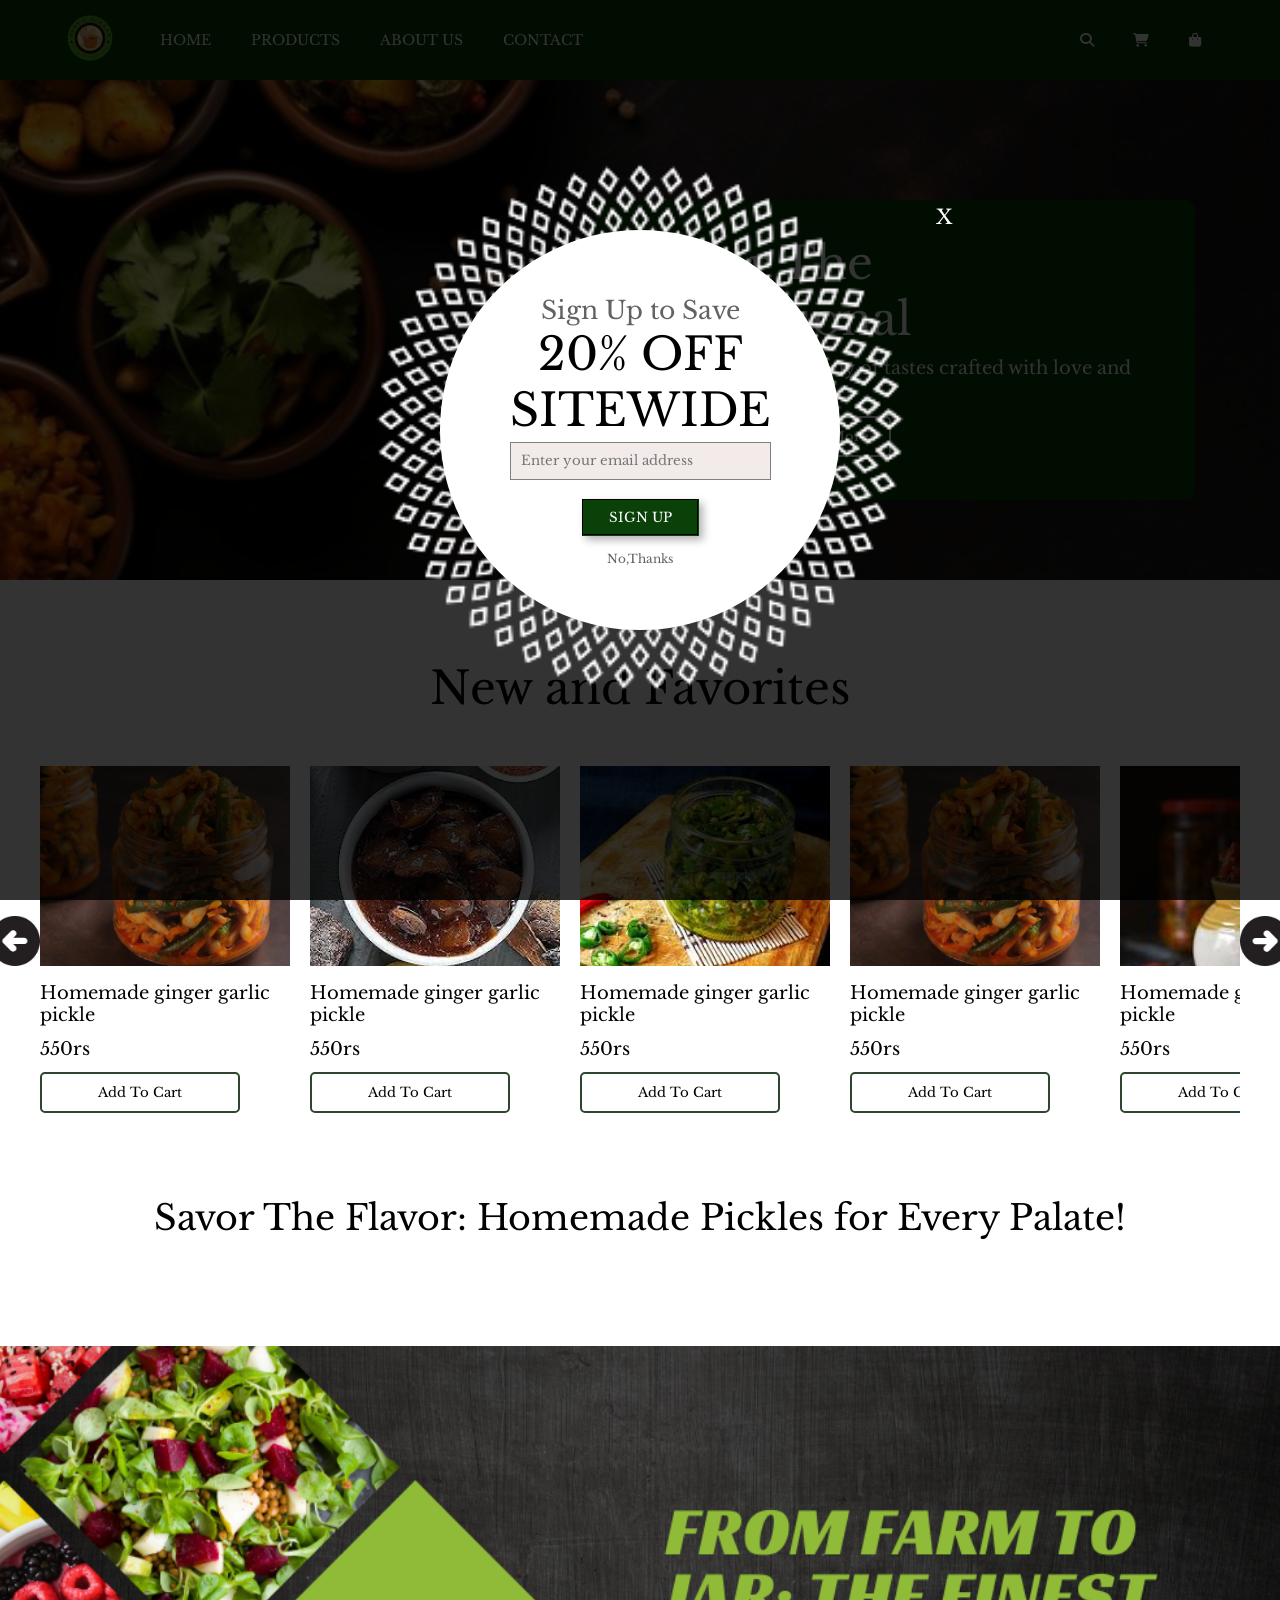
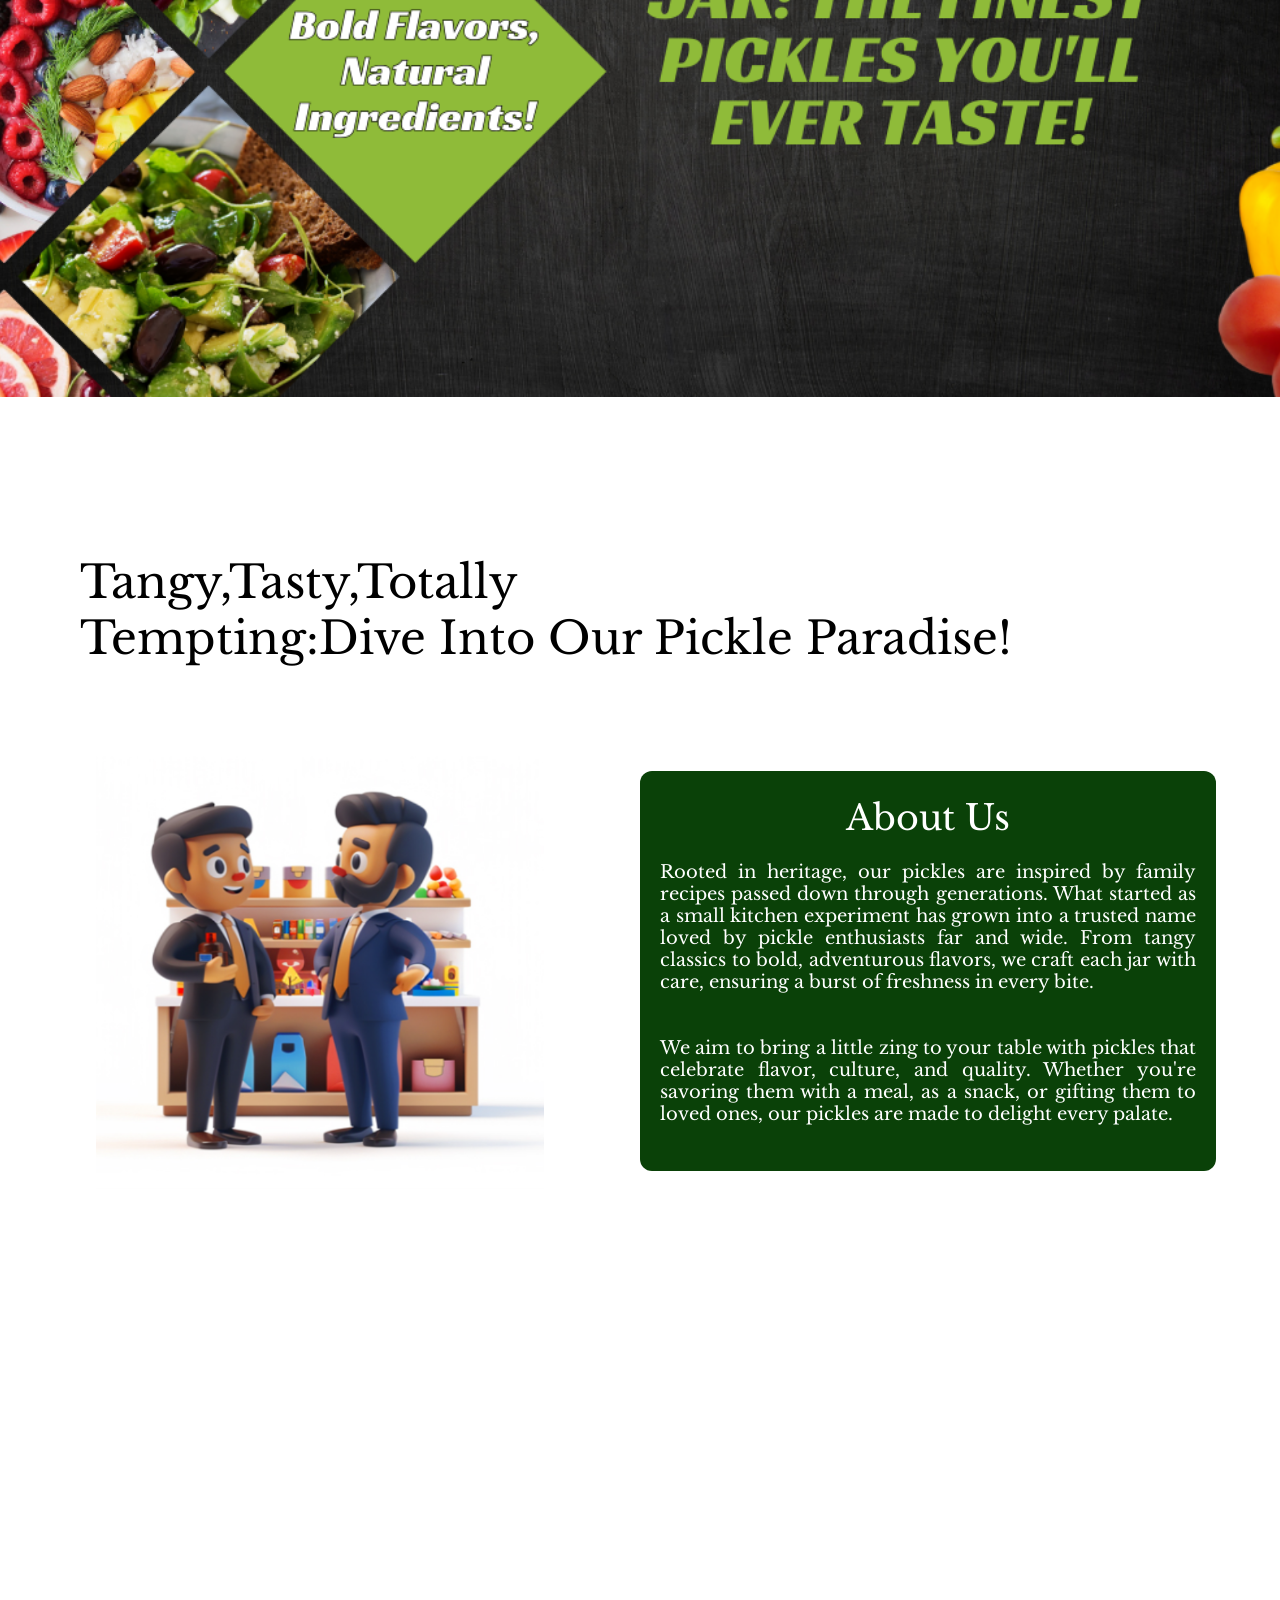
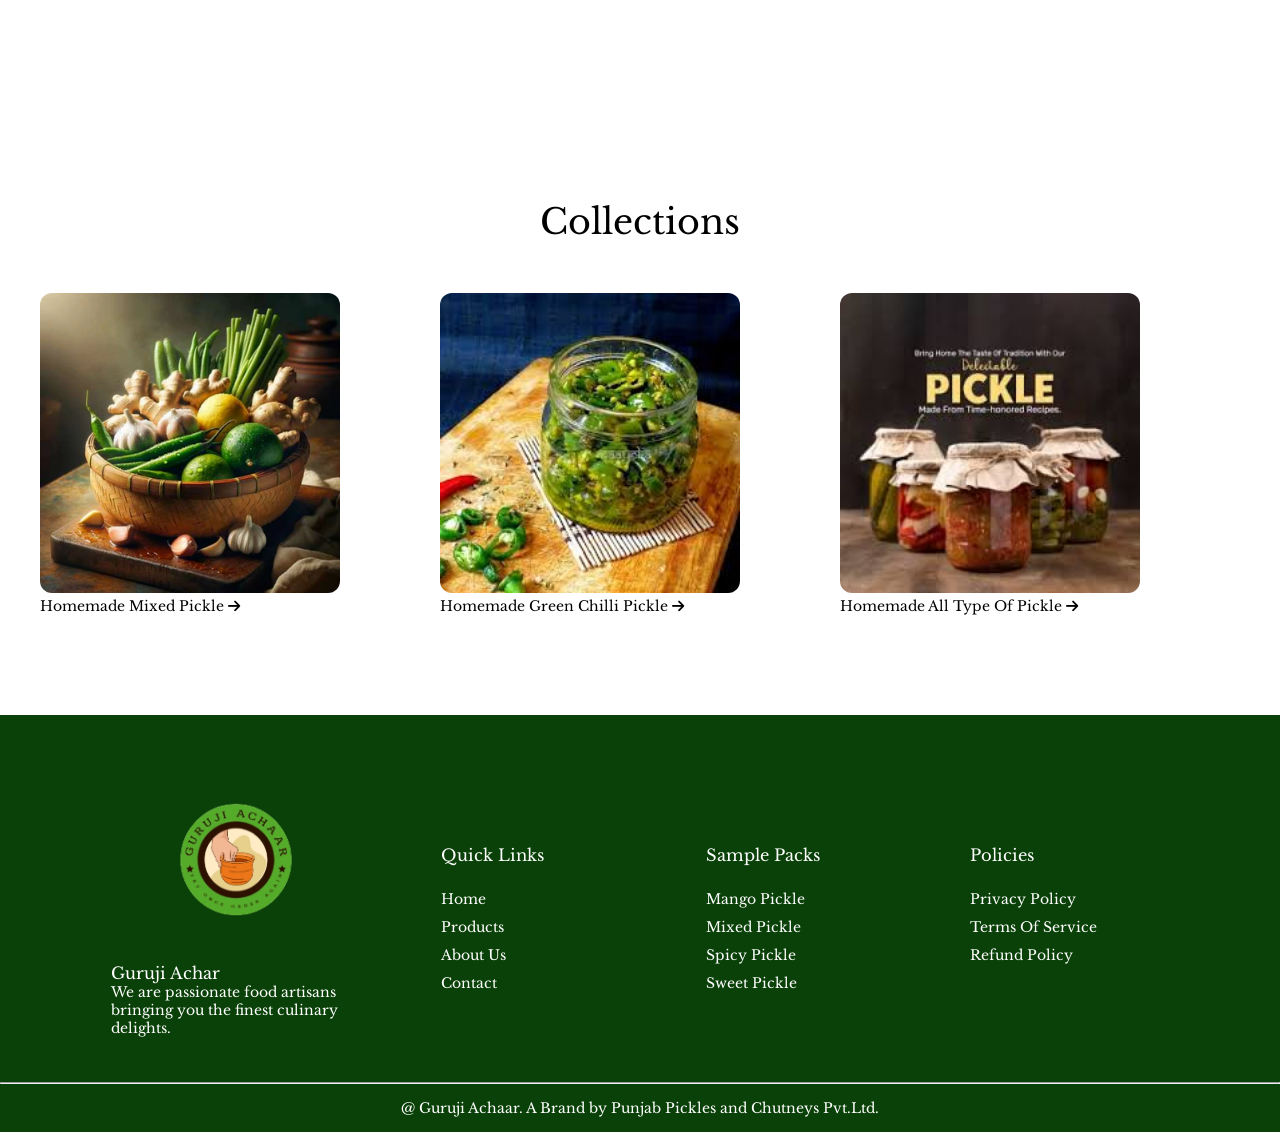
<file: index.html>
<!DOCTYPE html>
<html lang="en">
<head>
    <meta charset="UTF-8">
    <meta name="viewport" content="width=device-width, initial-scale=1.0">
    <title>PICKLE WEB</title>
    <link rel="stylesheet" href="https://cdnjs.cloudflare.com/ajax/libs/font-awesome/6.7.2/css/all.min.css" integrity="sha512-Evv84Mr4kqVGRNSgIGL/F/aIDqQb7xQ2vcrdIwxfjThSH8CSR7PBEakCr51Ck+w+/U6swU2Im1vVX0SVk9ABhg==" crossorigin="anonymous" referrerpolicy="no-referrer" />
    <link rel="stylesheet" href="https://cdn.jsdelivr.net/npm/swiper@11/swiper-bundle.min.css" />
    <link rel="stylesheet" href="style.css">
    <link rel="icon" href="images/pickle logo.png">
</head>
<body onload="openpopup()">
    <header>
        <nav class="navbar">
            <div class="logo-content">
            <div class="logo">
                <img src="images/pickle logo.png" alt="logo">
            </div>
            <div class="list-contents">
                <ul>
                    <li><a href="" class="active">HOME</a></li>
                    <li><a href="#">PRODUCTS</a></li>
                    <li><a href="#">ABOUT US</a></li>
                    <li><a href="#">CONTACT</a></li>
                </ul>
            </div>
        </div>
            <div class="icons">
                <i class="fa-solid fa-magnifying-glass"></i>
                <i class="fa-solid fa-cart-shopping"></i>
                <i class="fa-solid fa-bag-shopping"></i>
            </div>
        </nav>
    </header>

    <!-- mobile header starts here -->
     <div class="mb-header">
        <div class="mb-logo">
            <img src="images/pickle logo.png">
        </div>
        <div class="lists">
            <i class="fa-solid fa-bars"></i>
        </div>
     </div>
     <div class="mb-sidebar">
        <button class="mb-close">X</button>
        <ul>
            <li>Home</li>
            <li>Products</li>
            <li>Menu</li>
            <li>Services</li>
            <li>About Us</li>
            <li>Contact Us</li>
        </ul>
    </div>
    <!-- banner starts here -->
     <section class="sec-2">
        <div class="banner">
            <div class="right-box">
                <h2>Savor The Exceptional</h2>
                <p>Indulge in a Symphony of tastes crafted with love and expertise.</p>
                <div class="buttons">
                    <button class="btn-1">Shop Now</button>
                    <button class="btn-2">Learn More</button>
                </div>
            </div>
        </div>
     </section>

     <!-- section 3 starts here -->
    
      <section class="sec-3">
        <h2>New and Favorites</h2>
        <div class="all-boxes">
            <div class="backward">
                <img src="images/arrow.png" class="back-btn" id="back-btn" onclick="slideLeft()">
            </div>
            <div class="cards" id="gallery" >
                <div class="box">
                    <div class="image">
                        <img src="images/ginger.jpg" alt="pickle">
                    </div>
                    <div class="para">
                        <p style="padding-top: 12px;">Homemade ginger garlic pickle</p>
                        <p>550rs</p>
                        <div class="box-btn">
                        <button>Add To Cart</button>
                    </div>
                    </div>
                </div>

                <div class="box">
                    <div class="image">
                        <img src="images/lemon2.jpeg" alt="pickle">
                    </div>
                    <div class="para">
                        <p style="padding-top: 12px;">Homemade ginger garlic pickle</p>
                        <p>550rs</p>
                        <div class="box-btn">
                        <button>Add To Cart</button>
                    </div>
                    </div>
                </div>

                <div class="box">
                    <div class="image">
                        <img src="images/green.jpeg" alt="pickle">
                    </div>
                    <div class="para">
                        <p style="padding-top: 12px;">Homemade ginger garlic pickle</p>
                        <p>550rs</p>
                        <div class="box-btn">
                        <button>Add To Cart</button>
                    </div>
                    </div>
                </div>

                <div class="box">
                    <div class="image">
                        <img src="images/ginger.jpg" alt="pickle">
                    </div>
                    <div class="para">
                        <p style="padding-top: 12px;">Homemade ginger garlic pickle</p>
                        <p>550rs</p>
                        <div class="box-btn">
                        <button>Add To Cart</button>
                    </div>
                    </div>
                </div>

                <div class="box">
                    <div class="image">
                        <img src="images/laalmirch.jfif" alt="pickle">
                    </div>
                    <div class="para">
                        <p style="padding-top: 12px;">Homemade ginger garlic pickle</p>
                        <p>550rs</p>
                        <div class="box-btn">
                        <button>Add To Cart</button>
                    </div>
                    </div>
                </div>
                
                <div class="box">
                    <div class="image">
                        <img src="images/laalmirch.jfif" alt="pickle">
                    </div>
                    <div class="para">
                        <p style="padding-top: 12px;">Homemade ginger garlic pickle</p>
                        <p>550rs</p>
                        <div class="box-btn">
                        <button>Add To Cart</button>
                    </div>
                    </div>
                </div>

                <div class="box">
                    <div class="image">
                        <img src="images/laalmirch.jfif" alt="pickle">
                    </div>
                    <div class="para">
                        <p style="padding-top: 12px;">Homemade ginger garlic pickle</p>
                        <p>550rs</p>
                        <div class="box-btn">
                        <button>Add To Cart</button>
                    </div>
                    </div>
                </div>
            </div>
            <div class="forward">
                <img src="images/arrow.png"  class="forward-btn" onclick="slideright()" id="forward-btn">
            </div>
        </div>
      </section>

<!-- section 4 starts here -->
 <div class="heading-4">
    <h2>Savor The Flavor: Homemade Pickles for Every Palate!</h2>
 </div>
 

    <!-- Swiper -->
    <div class="swiper mySwiper">
      <div class="swiper-wrapper">
        <div class="swiper-slide">
            <img src="images/pickle-banner-new.png">
        </div>
        <div class="swiper-slide">
            <img src="images/banners.jpg">
        </div>
        <div class="swiper-slide">
            <img src="images/banner3.avif">
        </div>
        <div class="swiper-slide">
            <img src="images/banner.jpg">
        </div>
        <div class="swiper-slide">
            <img src="images/images (4).jfif">
        </div>
      </div>
     
    </div>
  
  
    <!-- section 5 starts here -->
     <section class="sec-5">
        <h2>Tangy,Tasty,Totally
            <br>
            Tempting:Dive Into Our Pickle Paradise!
        </h2>
        <div class="about-us-sec">
            <div class="about-left">
                <img src="images/package2.png">
            </div>
            <div class="about-right">
                <div class="about-box">
                    <h3>About Us</h3>
                    <p>Rooted in heritage, our pickles are inspired by family recipes passed down through generations. What started as a small kitchen experiment has grown into a trusted name loved by pickle enthusiasts far and wide. From tangy classics to bold, adventurous flavors, we craft each jar with care, ensuring a burst of freshness in every bite.</p>
                    <p>We aim to bring a little zing to your table with pickles that celebrate flavor, culture, and quality. Whether you're savoring them with a meal, as a snack, or gifting them to loved ones, our pickles are made to delight every palate.</p>
                </div>
            </div>
        </div>
     </section>

     <!-- video section starts here -->
      <div class="pickle-video" style="padding-bottom:100px; background: #fff;" >
        <iframe width="100%" height="450" src="https://www.youtube.com/embed/49QhFQaXgY0?si=_O1oQBa2xfXbMRQ2" title="YouTube video player" frameborder="0" allow="accelerometer; autoplay; clipboard-write; encrypted-media; gyroscope; picture-in-picture; web-share" referrerpolicy="strict-origin-when-cross-origin" allowfullscreen></iframe>
      </div>

     <!-- section 6 starts here -->
      <div class="heading-6">
     <h2>Collections</h2>
    </div>
      <section class="sec-6">
        <div class="all-cards-6">
            <div class="box-6">
                <img src="images/pickle-new.jpg">
                <p>Homemade Mixed Pickle
                    <i class="fa-solid fa-arrow-right"></i>
                </p>
            </div>
            <div class="box-6">
                <img src="images/green.jpeg">
                <p>Homemade Green Chilli Pickle
                    <i class="fa-solid fa-arrow-right"></i>
                </p>
            </div>
            <div class="box-6">
                <img src="images/about.jpeg">
                <p>Homemade All Type Of Pickle <i class="fa-solid fa-arrow-right"></i></p>
            </div>
        </div>
      </section>

      <!-- footer starts here -->
       <footer>
        <div class="all-footer-contents">
            <div class="footer-box-1">
                <img src="images/pickle logo.png">
                <h3>Guruji Achar</h3>
                <p>We are passionate food artisans bringing 
                    you the finest culinary delights.
                </p>
            </div>
            <div class="footer-box-2">
                <h3>Quick Links</h3>
                <ul>
                    <li>Home</li>
                    <li>Products</li>
                    <li>About Us</li>
                    <li>Contact</li>
                </ul>
            </div>
            <div class="footer-box-2">
                <h3>Sample Packs</h3>
                <ul>
                    <li>Mango Pickle</li>
                    <li>Mixed Pickle</li>
                    <li>Spicy Pickle</li>
                    <li>Sweet Pickle</li>
                </ul>
            </div>
            <div class="footer-box-2">
                <h3>Policies</h3>
                <ul>
                    <li>Privacy Policy</li>
                    <li>Terms Of Service</li>
                    <li>Refund Policy</li>
                </ul>
            </div>
        </div>
       </footer>

       <!-- footer 2 starts here -->
        <hr>
        <div class="footer2">
            <p>@ Guruji Achaar. A Brand by Punjab Pickles and Chutneys Pvt.Ltd.</p>
        </div>

       <!-- popup starts here -->
       <div class="backdrop" id="popup">
      
        <div class="popup-bg">
            <div class="close">
                <button id="'close" onclick="closepopup()">X</button>
            </div>
            <div class="popup-content">
                
               <div class="popup-text">
                <p>Sign Up to Save</p>
                <h2>20% OFF <br>
                SITEWIDE
                </h2>
                <form>
                    <input type="email" name="email" placeholder="Enter your email address">
                    <div class="popup-button">
                        <button>SIGN UP</button>
                    </div>
                        <p class="sub-text">No,Thanks</p>
                    
                </form>
               </div>
            </div>
        </div>
     </div>

    <script src="https://cdn.jsdelivr.net/npm/swiper@11/swiper-bundle.min.js"></script>
    <script src="https://ajax.googleapis.com/ajax/libs/jquery/3.7.1/jquery.min.js"></script>
    <script src="script.js"></script>
</body>
</html>
</file>
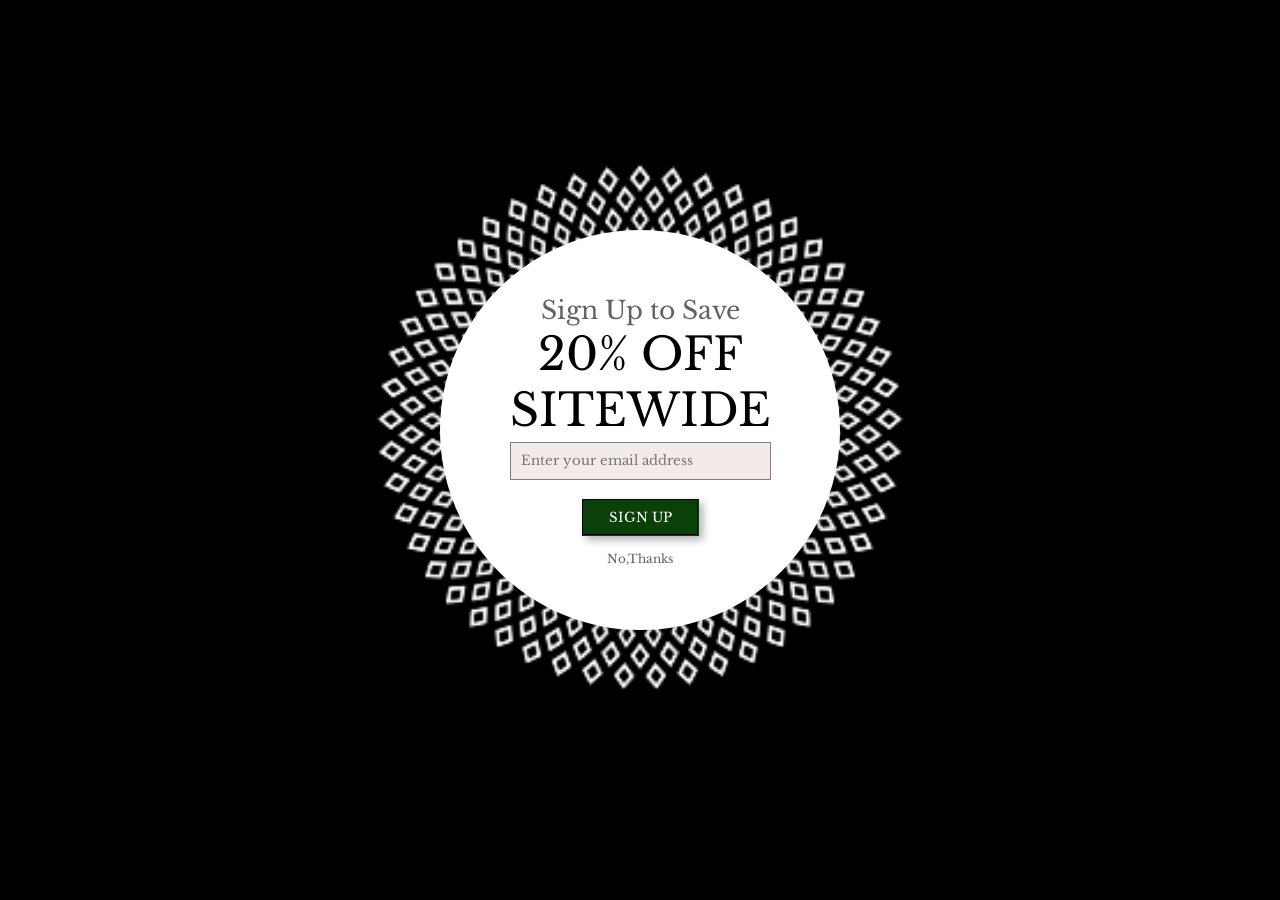
<file: popup.html>
<!DOCTYPE html>
<html lang="en">
<head>
    <meta charset="UTF-8">
    <meta name="viewport" content="width=device-width, initial-scale=1.0">
    <title>Popup</title>
    <link rel="stylesheet" href="style.css">
    <style>

        *{
            padding: 0;
            margin: 0;
            box-sizing: border-box;
        }
        body{
            background: black;
            height: 100vh;
        }
        .backdrop{
            width: 100%;
            height: 100vh;
            display: flex;
            justify-content: center;
            align-items: center;
            flex-direction: column;
            flex-wrap: wrap;
        }

        .popup-bg{
            background: url('images/pattern-new.png');
            width: 600px;
            height: 600px;
            background-repeat: no-repeat;
            background-size: cover;
            background-position: center;
            display: flex;
            align-items: center;
            justify-content: center;
            position: relative;
        }

        .popup-content{
            width: 400px;
            height: 400px;
            background: #fff;
            border-radius: 50%;
            position: absolute;
            top: 80px;
            display: flex;
            justify-content: center;
            align-items: center;
            flex-wrap: wrap;
            
        }

        .popup-text p {
  font-size: 25px;
  font-weight: 200;
  color: #626262;
}
      
    </style>
</head>
<body>
    <!-- popup section starts here -->
     <div class="backdrop">
        <div class="popup-bg">
            <div class="popup-content">
               <div class="popup-text">
                <p>Sign Up to Save</p>
                <h2>20% OFF <br>
                SITEWIDE
                </h2>
                <form>
                    <input type="email" name="email" placeholder="Enter your email address">
                    <div class="popup-button">
                        <button>SIGN UP</button>
                    </div>
                        <p class="sub-text">No,Thanks</p>
                    
                </form>
               </div>
            </div>
        </div>
     </div>
</body>
</html>
</file>
<file: style.css>
@import url("https://fonts.googleapis.com/css2?family=Euphoria+Script&family=Libre+Baskerville:ital,wght@0,400;0,700;1,400&family=Lobster&family=Outfit:wght@100..900&display=swap");

* {
  padding: 0;
  margin: 0;
  box-sizing: border-box;
  font-family: "Libre Baskerville", serif;
  font-weight: 400;
}

a {
  text-decoration: none;
}

body {
  scroll-behavior: smooth;
  background: #ffff;
}

.logo-content {
  display: flex;
  align-items: center;
  width: 1000px;
  /* background: red; */
}

header {
  display: flex;
  justify-content: center;
  align-items: center;
  width: 100%;
  height: 80px;
  background: #0a4108;
}

.navbar {
  display: flex;

  align-items: center;
  justify-content: center;
}

.logo img {
  width: 100px;
  height: 80px;
}

.list-contents ul {
  display: flex;
}

.list-contents ul li {
  list-style: none;
}

.list-contents li a {
  padding: 0px 20px;
  color: #fff;
  position: relative;
  text-decoration: none;
}

.list-contents li a:active {
  text-decoration: underline;
}

.icons {
  width: 200px;
  display: flex;
  /* background: yellow; */
  height: 80px;
  align-items: center;
  justify-content: space-evenly;
  color: #fff;
}

.list-contents li a::before {
  content: ' ';
  position: absolute;
  width: 0;
  height: 2px;
  left: 8%;
  background: #fff;
  transition: .3s;
  top: 100%;
}

.list-contents li a:hover::before {
  width: 85%;
}

/* banner code starts here */
.sec-2 {
  width: 100%;
  display: flex;
  justify-content: center;
  align-items: center;
  height: 500px;
  position: relative;
  flex-wrap: wrap;
}

.banner {
  background: url("images/banner4.png");
  width: 100%;
  height: 500px;
  background-size: cover;
  background-position: center;
  background-repeat: no-repeat;
}

.right-box {
  width: 600px;
  height: 300px;
  background: #0a4108;
  border-radius: 10px;
  position: absolute;
  top: 120px;
  right: 85px;
  padding: 35px 45px;
}

.right-box h2 {
  font-size: 45px;
  padding-bottom: 10px;
  color: #fff;
}

.right-box p {
  font-size: 18px;
  padding-bottom: 15px;
  color: #fff;
}

.buttons .btn-1 {
  padding: 10px 20px;
  background: #fff;
  border-radius: 5px;
  border: 2px solid #fff;
  color: #000;
  font-weight: 600;
}

.btn-2 {
  padding: 10px 20px;
  background: transparent;
  border-radius: 5px;
  border: 2px solid #fff;
  color: #fff;
  font-weight: 600;
}

.heading-4 h2 {
  background: #fff;
  text-align: center;
  font-size: 35px;
  padding-bottom: 50px;
}

/* section 3 starts here */

.sec-3 {
  width: 100%;
  display: flex;
  justify-content: center;
  align-items: center;
  background: #fff;
  flex-direction: column;
  padding: 80px 0px;
}

.sec-3 h2 {
  width: 100%;
  text-align: left;
  background: #fff;
  text-align: center;
  font-size: 45px;
  padding-bottom: 50px;
}

.all-boxes {
  display: flex;
  flex: none;
}

.cards {
  display: flex;
  gap: 20px;
  width: 1200px;
  /* background: red; */
  overflow-x: scroll;
  scroll-behavior: smooth;
}

.cards::-webkit-scrollbar {
  display: none;
}

.box {
  width: 250px;
  height: 350px;
  /* border: 2px solid #000; */
  overflow: hidden;
  flex: none;
}

.box .image {
  width: 250px;
}

.box .image img {
  width: 250px;
  height: 200px;
  object-fit: cover;
}

.box button {
  background: transparent;
  border: 2px solid #2d462d;
  border-radius: 5px;
}

.para {
  font-size: 18px;
  display: flex;
  flex-direction: column;
  gap: 12px;
}

.para button {
  width: 200px;
  padding: 10px 0px;
  cursor: pointer;
  transition: 1s ease-in-out;
}

.para button:hover {
  background: #0a4108;
  color: #fff;
}

.box-btn {
  display: flex;
  justify-content: flex-start;
}

.backward {
  display: flex;
  align-items: center;
}

.forward {
  display: flex;
  align-items: center;
}

.back-btn {
  width: 50px;
  transform: rotate(180deg);
  cursor: pointer;
}

.forward-btn {
  width: 50px;
  cursor: pointer;
}

/* swiper code starts here */

html,
body {
  position: relative;
  height: 100%;
}

body {
  background: #eee;
  font-family: Helvetica Neue, Helvetica, Arial, sans-serif;
  font-size: 14px;
  color: #000;
  margin: 0;
  padding: 0;
}

.swiper {
  width: 100%;
  height: 85%;
}

.swiper-slide {
  text-align: center;
  font-size: 18px;
  background: #fff;
  display: flex;
  justify-content: center;
  align-items: center;
}

.swiper-slide img {
  display: block;
  width: 100%;
  height: 85%;
  object-fit: cover;
}

/* section 5 starts here */

.sec-5 {
  width: 100%;
  display: flex;
  justify-content: center;
  flex-direction: column;
  background: #fff;
  padding-top: 100px;
}

.sec-5 h2 {
  padding-left: 80px;
  font-size: 45px;
  padding-bottom: 80px;
}

.about-us-sec {
  display: flex;
  justify-content: center;
}

.about-left {
  width: 50%;
  height: 500px;
  /* background: red; */
}

.about-left img {
  width: 70%;
  height: 500px;
  display: block;
  margin: auto;
}

.about-right {
  width: 50%;
  height: 500px;
}

.about-box {
  background: #0a4108;
  width: 90%;
  height: 400px;
  padding: 25px 0px;
  margin-top: 25px;
  border-radius: 12px;
}

.about-box h3 {
  text-align: center;
  color: #fff;
  font-size: 35px;
}

.about-box p {
  text-align: justify;
  color: #fff;
  font-size: 18px;
  padding: 22px 20px;
}

/* section 6 starts here */
.heading-6 h2 {
  background: #fff;
  text-align: center;
  font-size: 35px;
  padding-bottom: 50px;
}

.sec-6 {
  display: flex;
  width: 100%;
  height: auto;
  /* background: yellow; */
  flex-direction: column;
  flex-wrap: wrap;
  background: #fff;
  padding-bottom: 100px;
}

.all-cards-6 {
  display: flex;
  justify-content: center;
}

.box-6 {
  width: 400px;
  height: auto;
  cursor: pointer;
}

.box-6 img {
  width: 300px;
  height: 300px;
  border-radius: 12px;
}

/* footer code starts here */

footer {
  width: 100%;
  height: auto;
  background: #0a4108;
  display: flex;
  justify-content: center;
  align-items: center;
  padding: 45px 0px;
  color: #fff;
}

.all-footer-contents {
  display: flex;
  justify-content: center;
  gap: 65px;
  height: auto;
}

.footer-box-1 {
  width: 40%;
}

.footer-box-1 img {
  width: 250px;
}

.footer-box-2 {
  width: 30%;
  padding-top: 85px;
}

.footer-box-2 h3 {
  padding-bottom: 25px;
  color: #fff;
}

.footer-box-2 ul li {
  padding-bottom: 10px;
  list-style: none;
  color: #fff;
}

/* popup code starts here */

.popup-text p {
  font-size: 25px;
  font-weight: 200;
  color: #626262;
}

.backdrop {
  width: 100%;
  height: 100vh;
  display: flex;
  justify-content: center;
  align-items: center;
  flex-direction: column;
  flex-wrap: wrap;
  background-color: rgba(0, 0, 0, 0.8);
  position: fixed;
  top: 0;
  z-index: 100;
  display: none;
}

.popup-bg {
  background: url("images/pattern-new.png");
  width: 600px;
  height: 600px;
  background-repeat: no-repeat;
  background-size: cover;
  background-position: center;
  display: flex;
  align-items: center;
  justify-content: center;
  position: relative;
}

.popup-content {
  width: 400px;
  height: 400px;
  background: #fff;
  border-radius: 50%;
  position: absolute;
  top: 80px;
  display: flex;
  justify-content: center;
  align-items: center;
  flex-wrap: wrap;
  text-align: center;
}

.popup-text h2 {
  font-size: 45px;
  text-align: center;
}

.popup-text form input {
  width: 100%;
  height: 38px;
  margin: 4px 0px;
  padding-left: 10px;
  background: #f3eaea;
  border: 1px solid gray;
}

.popup-text form input:focus {
  outline: none;
  border: 2px solid gray;
  box-shadow: 4px 4px 8px rgb(179, 179, 179);
}

.popup-button {
  display: flex;
  justify-content: center;
}

.popup-button button {
  padding: 8px 25px;
  margin-top: 15px;
  background: #0a4108;
  color: #fff;
  border: 2px #0a4108;
  border-style: groove;
  box-shadow: 4px 4px 8px rgb(179, 179, 179);
  cursor: pointer;
}

.popup-text .sub-text {
  font-size: 12px;
  text-align: center;
  cursor: pointer;
  padding-top: 15px;
}

.close button {
  transform: translate(304px, -233px);
  background: transparent;
  color: #fff;
  border: none;
  font-size: 20px;
  cursor: pointer;
}

.body-fixed {
  overflow: hidden;
  position: fixed;
  width: 100%;
}

/* footer2 starts here */
.footer2 {
  background: #0a4108;
  color: #fff;
}

.footer2 p {
  text-align: center;
  padding: 15px 0px;
}

.mb-header{
  display: none;
}
.mb-sidebar{
  display: none;
}
/* mobile code starts here */

@media screen and (max-width:768px) {
  .mb-header{
    display: flex;
    background: #0a4108;
    width: 100%;
    height: 80px;
    justify-content: space-between;
  }
  .mb-logo img{
    z-index: 100;
    width: 80px;
  }
  .lists i{
    color: #fff;
    font-size: 25px;
    padding: 28px;
    cursor: pointer;
  }
  .mb-sidebar {
    z-index: 100;
    display: block;
    position: absolute;
    right: 0px;
    background: #053803;
    width: 200px;
    top: 0;
    height: 100vh;
    padding: 20px;
    display: none;
   
}
.mb-sidebar ul{
  display: flex;
  flex-direction: column;
  gap:15px;
}

.mb-sidebar button{
  background: transparent;
  border: none;
  color: #fff;
  padding-bottom: 20px;
  cursor: pointer;
}
.mb-sidebar li{
  list-style: none;
 cursor: pointer;
 color: #fff;
 border-bottom: 1px solid #afafaf;
 padding-bottom: 8px;
}

.popup-bg{
  width: 370px;
    height: 460px;
}
.popup-content{
  width: 300px;
  height: 300px;
  background: #fff;
  border-radius: 50%;
  position: absolute;
  top: 61px;
}
.popup-text p{
  font-size: 12px;
}
.popup-text h2{
  font-size: 31px;
}
.close button{
  transform: translate(160px, -233px);
}
  header {
    display: none;
  }

  .sec-2 {
    display: block;
    height: auto;
  }

  .banner {
    width: 100%;
    height: 200px;
  }

  .right-box {
    width: 300px;
    height: 150px;
    background: #0a4108;
    border-radius: 10px;
    position: absolute;
    top: 29px;
    right: 10px;
    padding: 10px 0px;
  }

  .right-box h2 {
    font-size: 20px;
    text-align: center;
  }

  .right-box p {
    font-size: 15px;
    text-align: center;
  }

  .banner .buttons {
    display: flex;
    justify-content: center;
    gap: 12px;
  }

  .sec-3 {
    display: block;
    height: auto;
  }

  .sec-3 h2 {
    font-size: 25px;
  }

  .back-btn {
    width: 37px;
    transform: rotate(180deg);
    cursor: pointer;
  }

  .forward-btn{
    width: 37px;
    cursor: pointer;
}
  .para p{
    font-size: 12px;
  }

  .para button{
    width: 125px;
    padding: 10px 0px;
    cursor: pointer;
    transition: 1s ease-in-out;
  }

.sec-4 {
  display: none;
}

.sec-5 {
  display: block;
}

.sec-5 h2{
  text-align: center;
  font-size: 25px;
  padding: 0;
}

.about-left{
  display: none;
}

.about-right{
  display: flex;
  width: 100%;
  justify-content: center;
}

.about-box{
  height: 362px;
}

.about-box p{
  font-size: 12px;
}

.sec-6 {
  display: grid;
  width: 100%;
}

.all-cards-6{
  display: grid;
  place-items: center;
  gap: 20px;
  padding-top: 50px;
}
.box-6{
  width: 100%;
}
footer {
  display: block;
  padding: 45px 24px;
}

.all-footer-contents {
    display: flex;
    justify-content: center;
    gap: 10px;
    height: auto;
    width: 100%;
}

.pickle-video {
  display: block;
  width: 100%;
}

.pickle-video iframe{
  height: 265px;
}
.swiper {
  display: none;
}


.footer2 {
  display: none;
}

.heading-4 h2{
  display: none;
 
}

.heading-6 {
  display: block;
  height: 25px;
}

.box-6 img {
  width: 206px;
  height: 197px;
  border-radius: 12px;
}


hr {
  display: none;
}

.footer-box-1 img {
    width: 140px;
}
}
</file>
